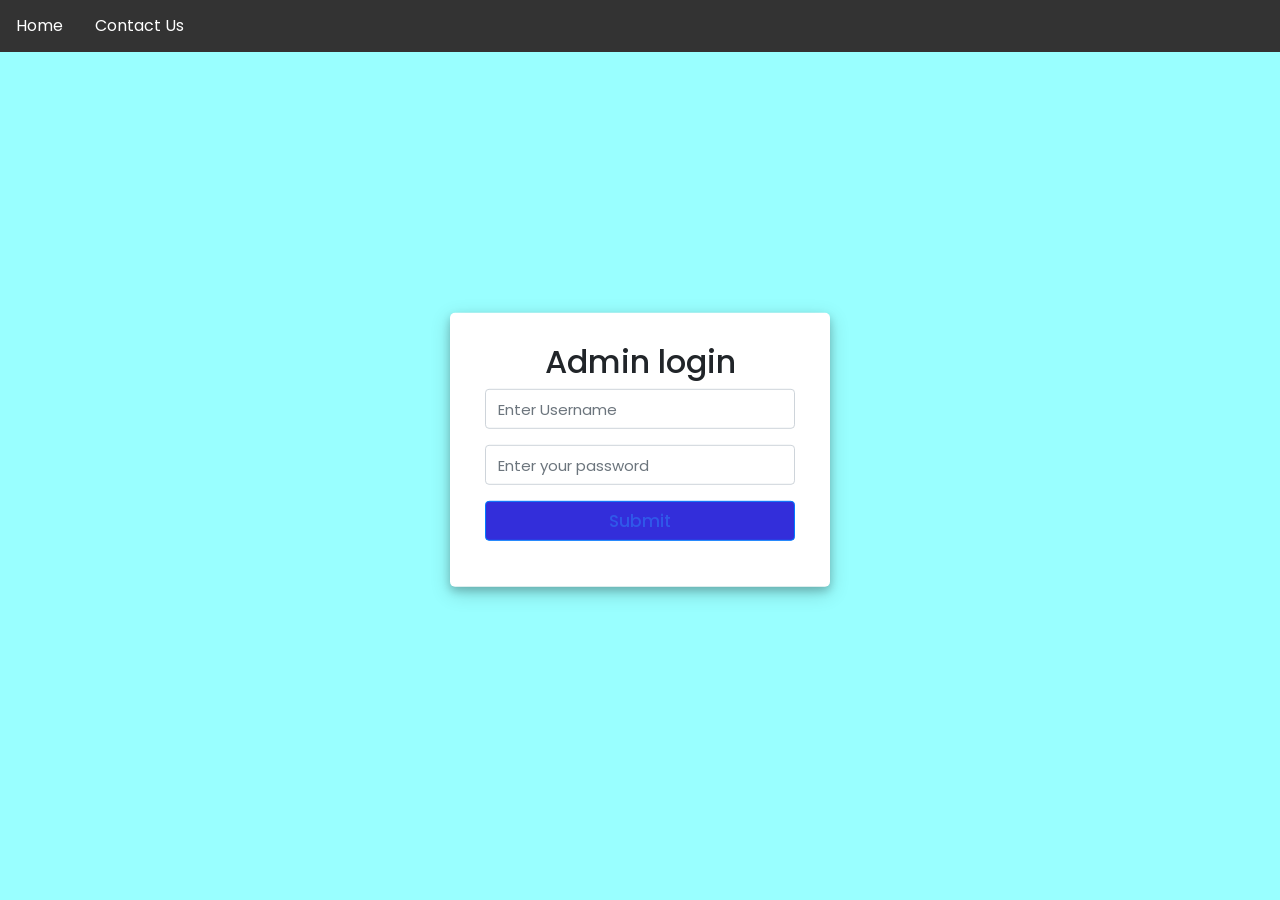
<file: admin_login.html>
<!DOCTYPE html>
<html lang="en">
<head>
    <meta charset="UTF-8">
    <meta http-equiv="X-UA-Compatible" content="IE=edge">
    <meta name="viewport" content="width=device-width, initial-scale=1.0">
    <title>login page</title>
    <link rel="stylesheet" href="https://stackpath.bootstrapcdn.com/bootstrap/4.5.2/css/bootstrap.min.css">
    <link rel="stylesheet" href="style1.css">
</head>
<style>
ul {
    list-style-type: none;
    margin: 0;
    padding: 0;
    overflow: hidden;
    background-color: #333;
  }
  
  li {
    float: left;
  }
  
  li a {
    display: block;
    color: white;
    text-align: center;
    padding: 14px 16px;
    text-decoration: none;
  }
  
  /* Change the link color to #111 (black) on hover */
  li a:hover {
    background-color: #111;
  }
  
 </style>
<body>
    
  <ul>
    <li><a href="index.html">Home</a></li>
    
    <li><a href="null">Contact Us</a></li>
    


  </ul>

<div class="container">
  <div class="row">
      <div class="col-md-4 offset-md-4 form">
          <form action="admin_login.php" method="POST" autocomplete="off">
                <h2 class="text-center">Admin login</h2>
                <div class="form-group">
                   <input class="form-control" type="text" name="username" placeholder="Enter Username" required>
                  </div>
                    <div class="form-group">
                      <input class="form-control" type="password" name="password" placeholder="Enter your password" required>
                    </div>
                  <div class="form-group">
                  <input class="form-control button  btn-primary " type="submit" name="submit" >
                  </div>
                     
        </form>
      </div>
   </div>
</div>

    <!--<form action="admin_login.php" method="post">
        <center>
            <input type="text" name="username" placeholder="username"><br>
            <input type="password" name="password" placeholder="password"><br>
            <button type="submit" name="submit" >submit</button>
        </div>    
      -->      

    </center>
    </form><br>
    <br>

   
</body>
</html>
</file>
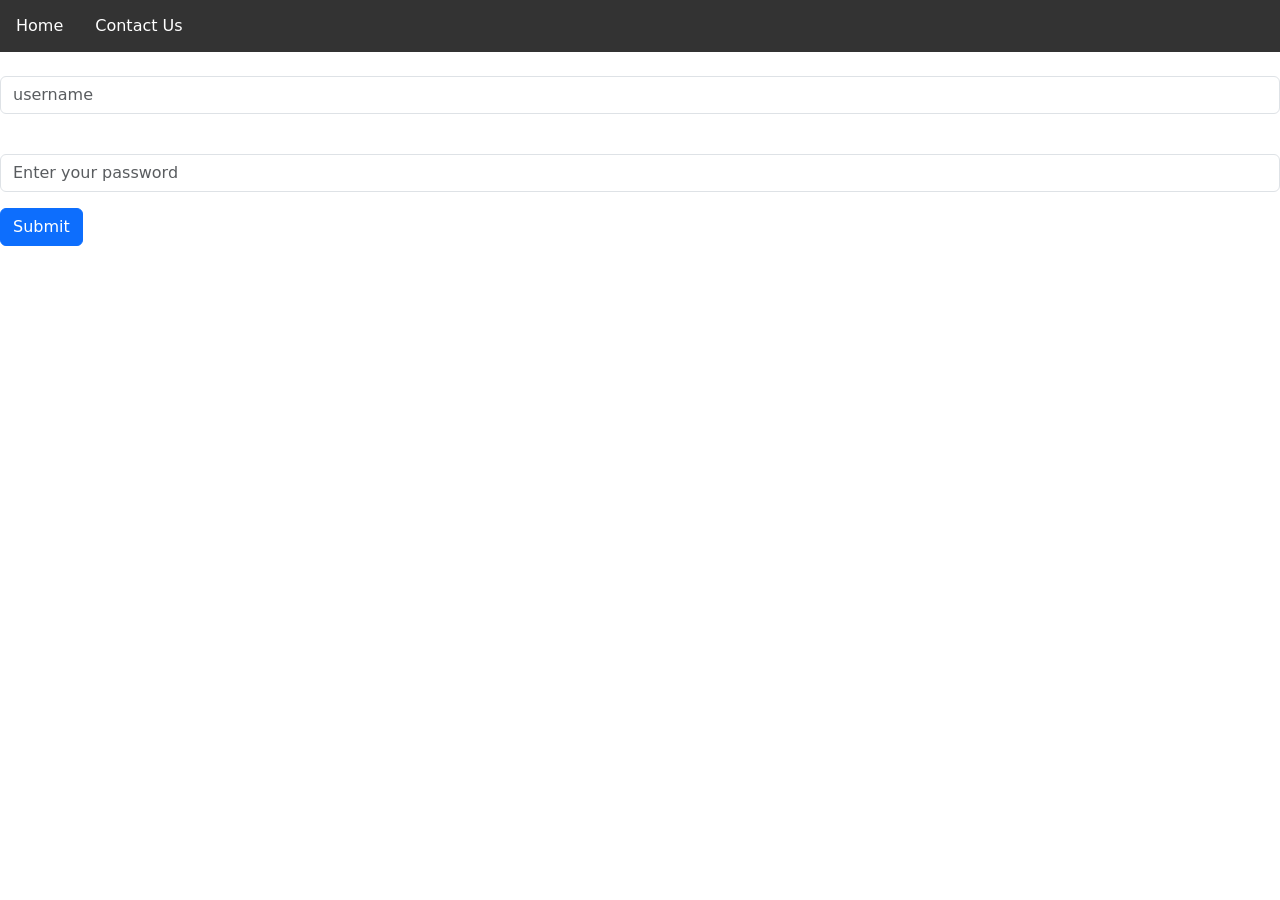
<file: admin_login1.html>
<!doctype html>
<html lang="en">
  <head>
    <!-- Required meta tags -->
    <meta charset="utf-8">
    <meta name="viewport" content="width=device-width, initial-scale=1">

    <!-- Bootstrap CSS -->
    <link href="https://cdn.jsdelivr.net/npm/bootstrap@5.1.3/dist/css/bootstrap.min.css" rel="stylesheet" integrity="sha384-1BmE4kWBq78iYhFldvKuhfTAU6auU8tT94WrHftjDbrCEXSU1oBoqyl2QvZ6jIW3" crossorigin="anonymous">

    <title>Cafeteria Menu</title>
  </head>
  <style> 
    ul {
          list-style-type: none;
          margin: 0;
          padding: 0;
          overflow: hidden;
          background-color: #333;
        }
        
        li {
          float: left;
        }
        
        li a {
          display: block;
          color: white;
          text-align: center;
          padding: 14px 16px;
          text-decoration: none;
        }
    
    </style>
  <body>
    <ul>
        <li><a href="index.html">Home</a></li>
        
        <li><a href="null">Contact Us</a></li>
        
    
    
      </ul>
    
      <form>
        <form>
            <div class="mb-3">
              <label for="exampleInputEmail1" class="form-label"></label>
              <input type="text" class="form-control" id="username" placeholder="username" aria-describedby="emailHelp" required>
             
            </div>
            <div class="mb-3">
              <label for="exampleInputPassword1" class="form-label"></label>
              <input type="password" class="form-control"   name="password" placeholder="Enter your password" required >
            </div>
            
            <button type="submit" class="btn btn-primary">Submit</button>
          </form>
      </form>


    <!-- Optional JavaScript; choose one of the two! -->

    <!-- Option 1: Bootstrap Bundle with Popper -->
    <script src="https://cdn.jsdelivr.net/npm/bootstrap@5.1.3/dist/js/bootstrap.bundle.min.js" integrity="sha384-ka7Sk0Gln4gmtz2MlQnikT1wXgYsOg+OMhuP+IlRH9sENBO0LRn5q+8nbTov4+1p" crossorigin="anonymous"></script>

    <!-- Option 2: Separate Popper and Bootstrap JS -->
    <!--
    <script src="https://cdn.jsdelivr.net/npm/@popperjs/core@2.10.2/dist/umd/popper.min.js" integrity="sha384-7+zCNj/IqJ95wo16oMtfsKbZ9ccEh31eOz1HGyDuCQ6wgnyJNSYdrPa03rtR1zdB" crossorigin="anonymous"></script>
    <script src="https://cdn.jsdelivr.net/npm/bootstrap@5.1.3/dist/js/bootstrap.min.js" integrity="sha384-QJHtvGhmr9XOIpI6YVutG+2QOK9T+ZnN4kzFN1RtK3zEFEIsxhlmWl5/YESvpZ13" crossorigin="anonymous"></script>
    -->
  </body>
</html>
</file>
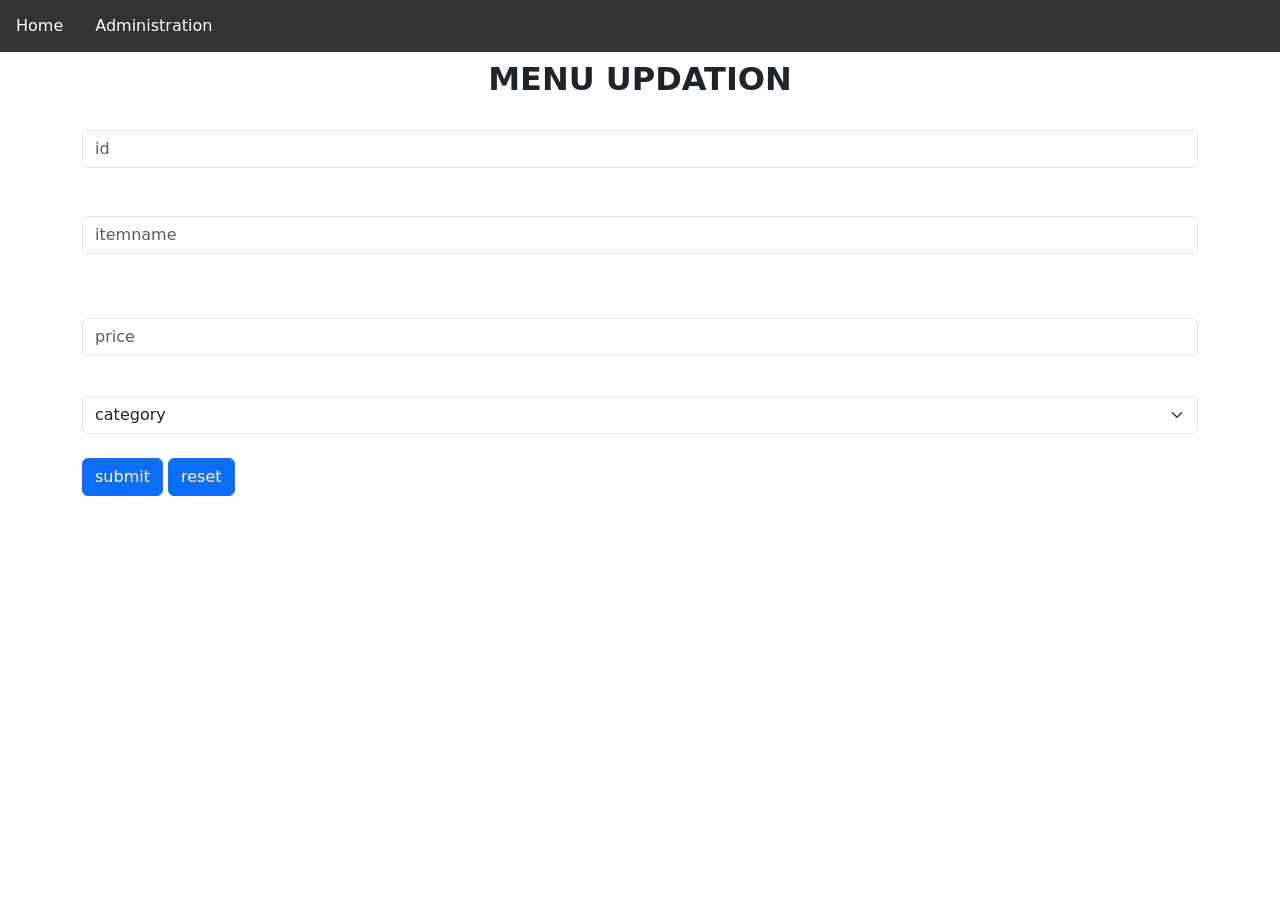
<file: menuform.html>
<!doctype html>
<html lang="en">
  <head>
    <!-- Required meta tags -->
    <meta charset="utf-8">
    <meta name="viewport" content="width=device-width, initial-scale=1">

    <!-- Bootstrap CSS -->
    <link href="https://cdn.jsdelivr.net/npm/bootstrap@5.1.3/dist/css/bootstrap.min.css" rel="stylesheet" integrity="sha384-1BmE4kWBq78iYhFldvKuhfTAU6auU8tT94WrHftjDbrCEXSU1oBoqyl2QvZ6jIW3" crossorigin="anonymous">

    <title>Cafeteria Menu</title>
  </head>
  <style> 
    ul {
          list-style-type: none;
          margin: 0;
          padding: 0;
          overflow: hidden;
          background-color: #333;
        }
        
        li {
          float: left;
        }
        
        li a {
          display: block;
          color: white;
          text-align: center;
          padding: 14px 16px;
          text-decoration: none;
        }
    
    </style>
  <body>
    <ul>
        <li><a href="admin_home.html">Home</a></li>
        
        <li><a href="retrieve.php">Administration</a></li>
    </ul>

    
    <form action="menuform.php" method="post" class="container my-2">
       <h2 ><center><b>MENU UPDATION</b></center></h2>

        <div class="mb-3">
          <label  class="form-label" ></label>
          <input type="text" class="form-control"  name="id" id="id" placeholder="id"><br>
          
        <div class="mb-3">
          <label for="exampleInputPassword1" class="form-label"></label>
          <input type="text" class="form-control"  name="itemname" id="itemname" placeholder="itemname"><br>
        </div>
        <div class="mb-3">
            <label  class="form-label"></label>
            <input type="text" class="form-control" name="price" id="price" placeholder="price"><br>
          </div>
        
        <select class="form-select" name="category" aria-label="Default select example">
            <option selected>category</option>
            <option value="breakfast" name="breakfast">breakfast</option>
            <option value="snacks" name="snacks">snacks</option>
            <option value="lunch" name="lunch">lunch</option>
            <option value="icecreams" name="icecreams"> icecreams</option>
            <option value="softdrinks"name="softdrinks">softdrinks</option>
          </select>
        <button type="submit" name="submit" class="btn btn-primary my-4">submit</button> <button type="reset" name="reset" class="btn btn-primary">reset</button>
      </form>
      
    
     

     
   


    <!-- Optional JavaScript; choose one of the two! -->

    <!-- Option 1: Bootstrap Bundle with Popper -->
    <script src="https://cdn.jsdelivr.net/npm/bootstrap@5.1.3/dist/js/bootstrap.bundle.min.js" integrity="sha384-ka7Sk0Gln4gmtz2MlQnikT1wXgYsOg+OMhuP+IlRH9sENBO0LRn5q+8nbTov4+1p" crossorigin="anonymous"></script>

    <!-- Option 2: Separate Popper and Bootstrap JS -->
    <!--
    <script src="https://cdn.jsdelivr.net/npm/@popperjs/core@2.10.2/dist/umd/popper.min.js" integrity="sha384-7+zCNj/IqJ95wo16oMtfsKbZ9ccEh31eOz1HGyDuCQ6wgnyJNSYdrPa03rtR1zdB" crossorigin="anonymous"></script>
    <script src="https://cdn.jsdelivr.net/npm/bootstrap@5.1.3/dist/js/bootstrap.min.js" integrity="sha384-QJHtvGhmr9XOIpI6YVutG+2QOK9T+ZnN4kzFN1RtK3zEFEIsxhlmWl5/YESvpZ13" crossorigin="anonymous"></script>
    -->
  </body>
</html>
</file>
<file: style1.css>
@import url('https://fonts.googleapis.com/css?family=Poppins:400,500,600,700&display=swap');
html,body{
    background: #99ffff;
    font-family: 'Poppins', sans-serif;
}
::selection{
    color: #fff;
    background: #99ffff;
}
.container{
    position: absolute;
    top: 50%;
    left: 50%;
    transform: translate(-50%, -50%);
}
.container .form{
    background: #fff;
    padding: 30px 35px;
    border-radius: 5px;
    box-shadow: 0 4px 8px 0 rgba(0, 0, 0, 0.2), 0 6px 20px 0 rgba(0, 0, 0, 0.19);
}
.container .form form .form-control{
    height: 40px;
    font-size: 15px;
}
.container .form form .forget-pass{
    margin: -15px 0 15px 0;
}
.container .form form .forget-pass a{
   font-size: 15px;
}
.container .form form .button{
    background: #332eda;
    color: rgb(48, 88, 233);
    font-size: 17px;
    font-weight: 500;
    transition: all 0.3s ease;
}
.container .form form .button:hover{
    background: #347ee6;
}
.container .form form .link{
    padding: 5px 0;
}
.container .form form .link a{
    color: #99ffff;
}
.container .login-form form p{
    font-size: 14px;
}
.container .row .alert{
    font-size: 14px;
}
.table{
     width: 800px;

    border: 3px solid rgb(39, 40, 41);

    padding: 40px;

    background: rgba(54, 63, 64, 0.122);

    border-radius: 10px;

}
.container.adminform{
    background: #fff;
    padding: 30px 35px;
    border-radius: 5px;
    box-shadow: 0 4px 8px 0 rgba(0, 0, 0, 0.2), 0 6px 20px 0 rgba(0, 0, 0, 0.19);
}
</file>
